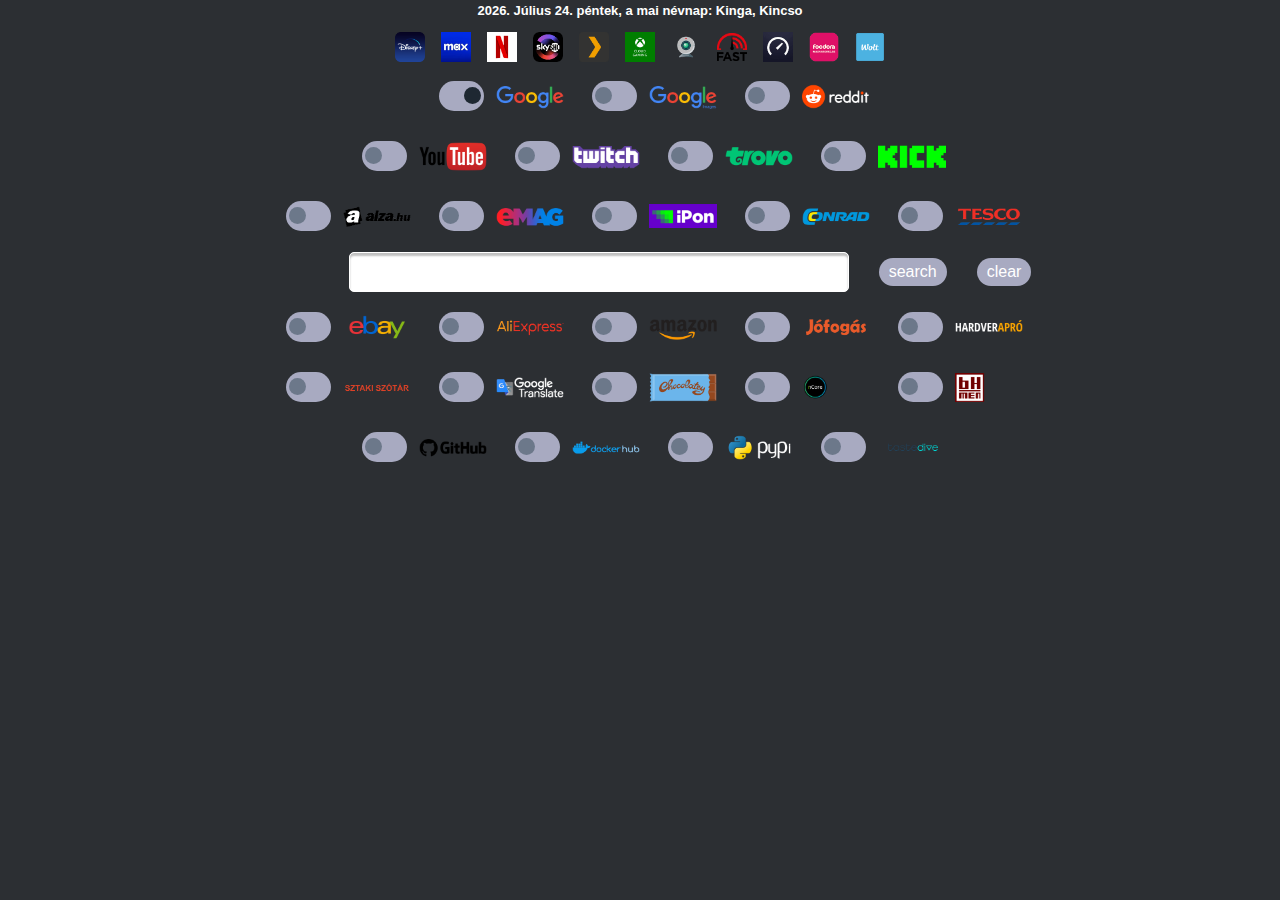
<file: index.html>
<html>
<head>

<link rel="stylesheet" href="styles.css">

<link rel="shortcut icon" href="images/favicon.ico">

<meta http-equiv="Content-Type" content="text/html; charset=utf-8" />

<title>dzsnet start | powered by dzsnet solutions</title>

</head>

<body>

<div id='top' align="center">
  <table align="center">
    <tr>
      <td height="0" valign="bottom"><script language="javascript" src="nevnap.js"></script></td></tr>
  </table>

<script language="javascript" src="search.js"></script>

<!-- <script type="application/javascript">
  function getIP(json) {
    document.write("IP addr.: ", json.ip);
  }
</script>

<script type="application/javascript" src="https://api.ipify.org?format=jsonp&callback=getIP"></script>-->  
  
<div align="center">

</br>
<a href="https://disneyplus.com" cstyle="text-decoration:none;"><img border="0" width="30" height=auto align=absmiddle src="images/disneyplus.png"></a>&nbsp &nbsp &nbsp
<a href="https://max.com" cstyle="text-decoration:none;"><img border="0" width="30" height=auto align=absmiddle src="images/max.jpg"></a>&nbsp &nbsp &nbsp
<a href="https://netflix.com" cstyle="text-decoration:none;"><img border="0" width="30" height=auto align=absmiddle src="images/netflix.png"></a>&nbsp &nbsp &nbsp
<a href="https://www.skyshowtime.com/" cstyle="text-decoration:none;"><img border="0" width="30" height=auto align=absmiddle src="images/skyshowtime.png"></a>&nbsp &nbsp &nbsp
<a href="https://app.plex.tv" cstyle="text-decoration:none;"><img border="0" width="30" height=auto align=absmiddle src="images/plex.png"></a>&nbsp &nbsp &nbsp
<a href="https://www.xbox.com/en-US/play" cstyle="text-decoration:none;"><img border="0" width="30" height=auto align=absmiddle src="images/xcloud.png"></a>&nbsp &nbsp &nbsp
<a href="https://dzsnet.github.io/start/webcam" cstyle="text-decoration:none;"><img border="0" width="30" height=auto align=absmiddle src="images/webcam.png"></a>&nbsp &nbsp &nbsp
<a href="https://fast.com" cstyle="text-decoration:none;"><img border="0" width="30" height=auto align=absmiddle src="images/fast.png"></a>&nbsp &nbsp &nbsp
<a href="https://speedtest.net" cstyle="text-decoration:none;"><img border="0" width="30" height=auto align=absmiddle src="images/speedtest.png"></a>&nbsp &nbsp &nbsp
<a href="https://foodora.hu" cstyle="text-decoration:none;"><img border="0" width="30" height=auto align=absmiddle src="images/foodora.png"></a>&nbsp &nbsp &nbsp
<a href="https://wolt.com" cstyle="text-decoration:none;"><img border="0" width="30" height=auto align=absmiddle src="images/wolt.png"></a>
</div>

<section id="first" class="section">
<div class="row">
<form name="searchform" onSubmit="return dosearch();"  autocomplete="off">
    <div class="container">
      <input type="radio" name="sengines" id="radio-1" value="https://www.google.hu/search?q=" onclick="document.searchform.searchterms.focus()" checked="1">
      <label for="radio-1"><span class="radio"></span></label><a href="https://google.hu"><img src="images/google.png" alt="Google" width="68" height="29" border="0" align="absmiddle" /></a>
    </div>
    <div class="container">
      <input type="radio" name="sengines" id="radio-2" value="https://images.google.hu/images?q=" onclick="document.searchform.searchterms.focus()">
      <label for="radio-2"><span class="radio"></span></label><a href="https://images.google.hu"><img src="images/google_images.png" alt="Google Képek" width="68" height="29" border="0" align="absmiddle" /></a>
    </div>
    <div class="container">
      <input type="radio" name="sengines" id="radio-reddit" value="https://www.reddit.com/search/?q=" onclick="document.searchform.searchterms.focus()">
      <label for="radio-reddit"><span class="radio"></span></label><a href="https://www.reddit.com"><img src="images/reddit.png" alt="Twitch" width="68" height="29" border="0" align="absmiddle" /></a>
    </div>
</br>
    <div class="container">
      <input type="radio" name="sengines" id="radio-3" value="https://www.youtube.com/results?search_query=" onclick="document.searchform.searchterms.focus()">
      <label for="radio-3"><span class="radio"></span></label><a href="https://youtube.com"><img src="images/youtube.png" alt="YouTube" width="68" height="29" border="0" align="absmiddle" /></a>
    </div>
    <div class="container">
      <input type="radio" name="sengines" id="radio-twitch" value="https://www.twitch.tv/search?term=" onclick="document.searchform.searchterms.focus()">
      <label for="radio-twitch"><span class="radio"></span></label><a href="https://twitch.tv"><img src="images/twitch.png" alt="Twitch" width="68" height="29" border="0" align="absmiddle" /></a>
    </div>
    <div class="container">
      <input type="radio" name="sengines" id="radio-trovo" value="https://trovo.live/search?q=" onclick="document.searchform.searchterms.focus()">
      <label for="radio-trovo"><span class="radio"></span></label><a href="https://trovo.live"><img src="images/trovo.png" alt="Twitch" width="68" height="29" border="0" align="absmiddle" /></a>
    </div>
    <div class="container">
      <input type="radio" name="sengines" id="radio-kick" value="https://kick.com/search?q=" onclick="document.searchform.searchterms.focus()">
      <label for="radio-kick"><span class="radio"></span></label><a href="https://kick.com"><img src="images/kick.png" alt="Kick" width="68" height="29" border="0" align="absmiddle" /></a>
    </div>
</br>

    <div class="container">
      <input type="radio" name="sengines" id="radio-15" value="https://www.alza.hu/search.htm?exps=" onclick="document.searchform.searchterms.focus()">
      <label for="radio-15"><span class="radio"></span></label><a href="https://www.alza.hu"><img src="images/alza.png" alt="emag.hu" width="68" height="29" border="0" align="absmiddle" /></a>
    </div>
    <div class="container">
      <input type="radio" name="sengines" id="radio-emag" value="https://www.emag.hu/search/" onclick="document.searchform.searchterms.focus()">
      <label for="radio-emag"><span class="radio"></span></label><a href="https://www.emag.hu/homepage"><img src="images/emag.png" alt="emag.hu" width="68" height="29" border="0" align="absmiddle" /></a>
    </div>
    <div class="container">
      <input type="radio" name="sengines" id="radio-14" value="https://ipon.hu/kereses/shop?keyword=" onclick="document.searchform.searchterms.focus()">
      <label for="radio-14"><span class="radio"></span></label><a href="https://ipon.hu"><img src="images/ipon3.png" alt="ipon.hu" width="68" height="29" border="0" align="absmiddle" /></a>
    </div>
    <div class="container">
      <input type="radio" name="sengines" id="radio-conrad" value="https://www.conrad.hu/kereses?search=" onclick="document.searchform.searchterms.focus()">
      <label for="radio-conrad"><span class="radio"></span></label><a href="https://www.conrad.hu/"><img src="images/conrad.png" alt="edigital.hu" width="68" height="29" border="0" align="absmiddle" /></a>
    </div>
    <div class="container">
      <input type="radio" name="sengines" id="radio-tesco" value="https://bevasarlas.tesco.hu/groceries/hu-HU/search?query=" onclick="document.searchform.searchterms.focus()">
      <label for="radio-tesco"><span class="radio"></span></label><a href="https://bevasarlas.tesco.hu/groceries/hu-HU"><img src="images/tesco.png" alt="Tesco" width="68" height="29" border="0" align="absmiddle" /></a>
    </div>
</br>
        <table width="650" border="0" cellpadding="0" cellspacing="0">
          <tr>
            <td width="393">	    <div align="right">
              <input type="hidden" name="ie" value="UTF-8" />
              <input type="hidden" name="oe" value="UTF-8" />
              <input type="text" maxlength="255" size="50" name="searchterms" class="textboxstyle2" autofocus/>
            </div></td>
            <td width="69"><div align="center">
              <input name="f" type="submit" value="search" class="buttons" />
            </div></td>
            <td width="69"><div align="center">
              <input name="reset" type="button" id="reset" class="buttons" value="clear" onclick="document.searchform.searchterms.value=''; document.searchform.searchterms.focus()"; />
            </div></td>
          </tr>
        </table>
</br>
    <div class="container">
      <input type="radio" name="sengines" id="radio-5" value="https://www.ebay.com/sch/i.html?_nkw=" onclick="document.searchform.searchterms.focus()">
      <label for="radio-5"><span class="radio"></span></label><a href="https://www.ebay.com"><img src="images/ebaylogo.png" alt="ebay" width="68" height="29" border="0" align="absmiddle" /></a>
    </div>
    <div class="container">
      <input type="radio" name="sengines" id="radio-ali" value="https://www.aliexpress.com/wholesale?catId=0&initiative_id=SB_20220212065257&SearchText=" onclick="document.searchform.searchterms.focus()">
      <label for="radio-ali"><span class="radio"></span></label><a href="https://www.aliexpress.com"><img src="images/aliexpress.png" alt="ebay" width="68" height="29" border="0" align="absmiddle" /></a>
    </div>
    <div class="container">
      <input type="radio" name="sengines" id="radio-5amazon" value="https://www.amazon.de/s?k=" onclick="document.searchform.searchterms.focus()">
      <label for="radio-5amazon"><span class="radio"></span></label><a href="https://www.amazon.de"><img src="images/amazon.png" alt="ebay" width="68" height="29" border="0" align="absmiddle" /></a>
    </div>
    <div class="container">
      <input type="radio" name="sengines" id="radio-5_" value="https://www.jofogas.hu/magyarorszag?q=" onclick="document.searchform.searchterms.focus()">
      <label for="radio-5_"><span class="radio"></span></label><a href="https://jofogas.hu"><img src="images/jofogas_logo.png" alt="ebay" width="68" height="29" border="0" align="absmiddle" /></a>
    </div>
    <div class="container">
      <input type="radio" name="sengines" id="radio-5_hardverapro" value="https://hardverapro.hu/aprok/keres.php?stext=" onclick="document.searchform.searchterms.focus()">
      <label for="radio-5_hardverapro"><span class="radio"></span></label><a href="https://hardverapro.hu"><img src="images/hardverapro.png" alt="ebay" width="68" height="29" border="0" align="absmiddle" /></a>
    </div>
</br>
    <div class="container">
      <input type="radio" name="sengines" id="radio-10" value="https://szotar.sztaki.hu/search?fromlang=all&tolang=all&fromlang=all&tolang=all&searchWord=" onclick="document.searchform.searchterms.focus()">
      <label for="radio-10"><span class="radio"></span></label><a href="https://szotar.sztaki.hu"><img src="images/sztakiszotarlogo.png" alt="sztaki" width="68" height="29" border="0" align="absmiddle" /></a>
    </div>
    <div class="container">
      <input type="radio" name="sengines" id="radio-11" value="https://translate.google.hu/#en/hu/" onclick="document.searchform.searchterms.focus()">
      <label for="radio-11"><span class="radio"></span></label><a href="https://translate.google.hu"><img src="images/googletranslatelogo.png" alt="googletranslate" width="68" height="29" border="0" align="absmiddle" /></a>
    </div>

    <div class="container">
      <input type="radio" name="sengines" id="radio-choco" value="https://chocolatey.org/packages?q=" onclick="document.searchform.searchterms.focus()">
      <label for="radio-choco"><span class="radio"></span></label><a href="https://chocolatey.org/"><img src="images/choco.png" alt="chocolatey" width="68" height="29" border="0" align="absmiddle" /></a>
    </div>
    <div class="container">
      <input type="radio" name="sengines" id="radio-13" value="https://ncore.pro/torrents.php?&miben=name&tipus=all&mire=" onclick="document.searchform.searchterms.focus()">
      <label for="radio-13"><span class="radio"></span></label><a href="https://ncore.pro/hitnrun.php"><img src="images/ncore.png" alt="ncore.pro" width="68" height="29" border="0" align="absmiddle" /></a>
    </div>
    <div class="container">
      <input type="radio" name="sengines" id="radio-13bh" value="https://bithumen.be/browse.php?genre=0&search=" onclick="document.searchform.searchterms.focus()">
      <label for="radio-13bh"><span class="radio"></span></label><a href="https://bithumen.be/browse.php"><img src="images/bh.png" alt="ncore.pro" width="68" height="29" border="0" align="absmiddle" /></a>
    </div>
</br>
    <div class="container">
      <input type="radio" name="sengines" id="radio-github" value="https://github.com/search?q=" onclick="document.searchform.searchterms.focus()">
      <label for="radio-github"><span class="radio"></span></label><a href="https://github.com"><img src="images/github.png" alt="Twitch" width="68" height="29" border="0" align="absmiddle" /></a>
    </div>
    <div class="container">
      <input type="radio" name="sengines" id="radio-docker" value="https://hub.docker.com/search?q=" onclick="document.searchform.searchterms.focus()">
      <label for="radio-docker"><span class="radio"></span></label><a href="https://hub.docker.com"><img src="images/docker.png" alt="Twitch" width="68" height="29" border="0" align="absmiddle" /></a>
    </div>
    <div class="container">
      <input type="radio" name="sengines" id="radio-pypi" value="https://pypi.org/search/?q=" onclick="document.searchform.searchterms.focus()">
      <label for="radio-pypi"><span class="radio"></span></label><a href="https://pypi.org"><img src="images/pypi.png" alt="Twitch" width="68" height="29" border="0" align="absmiddle" /></a>
    </div>
    <div class="container">
      <input type="radio" name="sengines" id="radio-tastedive" value="https://tastedive.com/movies/like/" onclick="document.searchform.searchterms.focus()">
      <label for="radio-tastedive"><span class="radio"></span></label><a href="https://tastedive.com"><img src="images/tastedive.png" alt="Twitch" width="68" height="29" border="0" align="absmiddle" /></a>
    </div>
 </div>
</form>
</section>

<script language="JavaScript">
document.searchform.searchterms.focus();
</script>

<div style="width: 316px;">
<a class="weatherwidget-io" href="https://forecast7.com/en/47d9521d72/nyiregyhaza/" data-label_1="" data-font="Roboto" data-mode="Forecast" data-days="7" data-theme="gray" data-basecolor="#2c2f33" ></a>
<script>
!function(d,s,id){var js,fjs=d.getElementsByTagName(s)[0];if(!d.getElementById(id)){js=d.createElement(s);js.id=id;js.src='https://weatherwidget.io/js/widget.min.js';fjs.parentNode.insertBefore(js,fjs);}}(document,'script','weatherwidget-io-js');
</script>
</div>

</body>
</html>
</file>
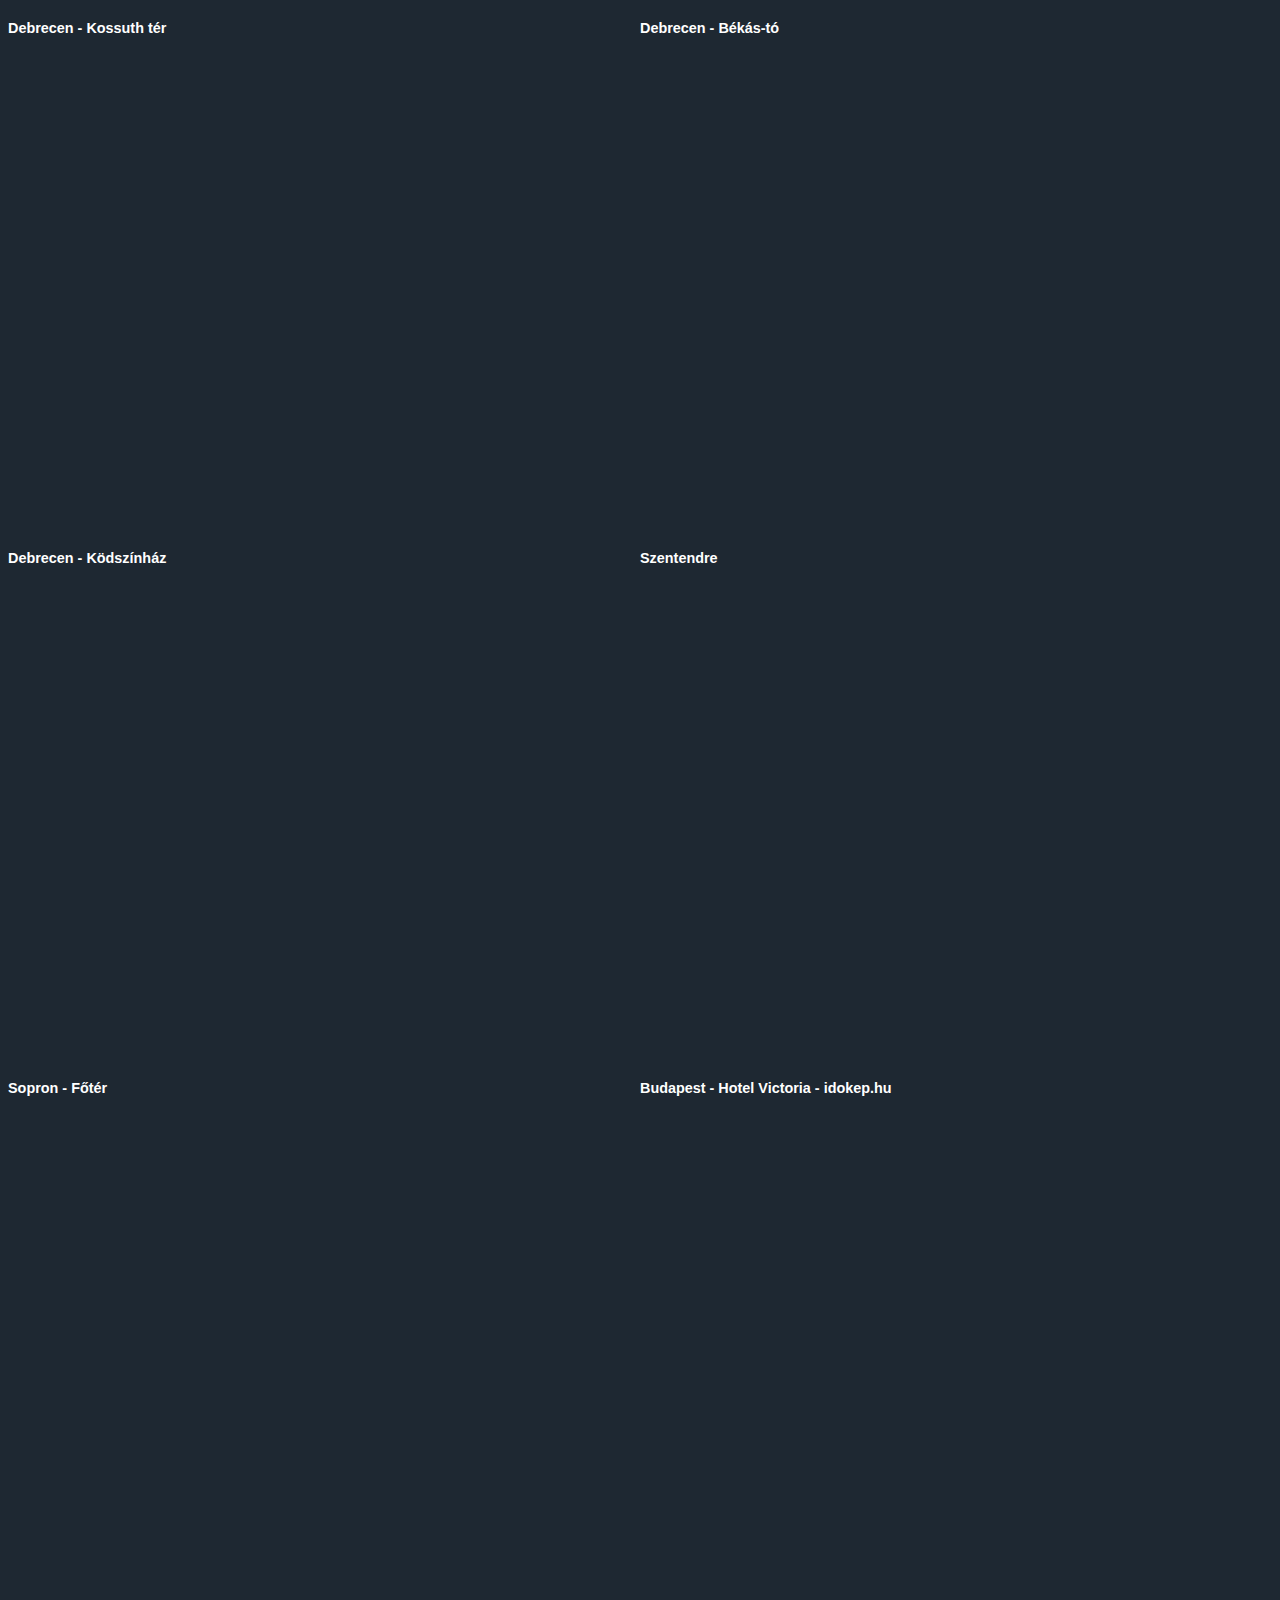
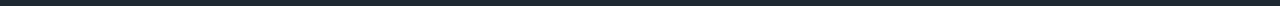
<file: webcam/index.html>
<html>
<head>
<link href="[data-uri]" rel="icon" type="image/x-icon">
<meta http-equiv="Content-Type" content="text/html; charset=utf-8" />
<title>webcams</title>

<style>

.content {
  max-width: 1650px;
  margin: auto;
  padding: 0;
  font-family: 'PT Sans', sans-serif;
  font-size: 0.6em;
  font-weight: bold;
  color: #fff;



}

.row {
  display: flex;

  padding-top: 0px;
  padding-right: 00px;
  padding-bottom: 40px;
  padding-left: 0px;

}

.column {
  flex: 100%;
}

@media screen and (max-width: 800px) {
  .column {
    width: 100%;
  }
}

</style>

</head>

<body style="background-color: #1e2832">
<div class="content">

<div class="row">
  <div class="column"><h2>Debrecen - Kossuth tér</h2>
<iframe src="//g0.ipcamlive.com/player/player.php?alias=5a1d2f80f15fb" style="max-width: 100%;" allowfullscreen="" width="800px" height="450px" frameborder="0"></iframe></div>
  <div class="column"><h2>Debrecen - Békás-tó</h2>
<iframe src="//g0.ipcamlive.com/player/player.php?alias=5a1d2f277c3cb" style="max-width: 100%;" allowfullscreen="" width="800px" height="450px" frameborder="0"></iframe></div>
</div>


<div class="row">
  <div class="column"><h2>Debrecen - Ködszínház</h2>
<iframe src="//g0.ipcamlive.com/player/player.php?alias=5b3b5d9a29e15" style="max-width: 100%;" allowfullscreen="" width="800px" height="450px" frameborder="0"></iframe></div>
  <div class="column"><h2>Szentendre</h2>
<iframe src="//g0.ipcamlive.com/player/player.php?alias=570b5e81b9c8e" style="max-width: 100%;" allowfullscreen="" width="800px" height="450px" frameborder="0"></iframe></div>
</div>

<!--
<div class="row">
  <div class="column"><h2>Eger - Dobó István tér</h2>
<iframe width="800" height="450" src="https://www.youtube.com/embed/IELAhyaUKVk"  style="max-width: 100%;" title="YouTube video player" frameborder="0" allow="accelerometer; autoplay; clipboard-write; encrypted-media; gyroscope; picture-in-picture" allowfullscreen></iframe></div>
  <div class="column"><h2>Pécs - Széchenyi tér</h2>
<iframe width="800" height="450" src="https://www.youtube.com/embed/QqinbjE0FmM"  style="max-width: 100%;" title="YouTube video player" frameborder="0" allow="accelerometer; autoplay; clipboard-write; encrypted-media; gyroscope; picture-in-picture" allowfullscreen></iframe></div>
</div>

-->

<div class="row">
<div class="column"><h2>Sopron - Főtér</h2>
<iframe src="https://www.event-live.hu/sopron/fvp/#fvp_playlist" style="max-width: 100%;" allowfullscreen="" width="800px" height="450px" frameborder="0"></iframe></div>
<!--  <div class="column"><h2>Budapest - Duna, Victoria hotel</h2>
<iframe width="800" height="450" src="//www.earthcam.com/cams/includes/twittercards/container.php?name=15041.flv&w=800&h=450" style="max-width: 100%;" scrolling="no" frameborder="0" allowfullscreen></iframe></div>
</div>-->

<div class="column"><h2>Budapest - Hotel Victoria - idokep.hu</h2>
<iframe width="800" height="450" src="https://stream.idokep.hu/getlatestwebcamlive.php?nev=hotelvictoria&token=a4f90680699ccc4e5d397dde1f9f0403b793214941dbd06bbc5e3d679a33910e"  style="max-width: 100%;" title="YouTube video player" frameborder="0" allow="accelerometer; autoplay; clipboard-write; encrypted-media; gyroscope; picture-in-picture" allowfullscreen></iframe>
</div>

<!--
<div align="center" class="column"><h2>New York - Times Square</h2>
<iframe width="800" height="450" src="https://www.youtube.com/embed/AdUw5RdyZxI"  style="max-width: 100%;" title="YouTube video player" frameborder="0" allow="accelerometer; autoplay; clipboard-write; encrypted-media; gyroscope; picture-in-picture" allowfullscreen></iframe></div>

</div>
-->
</body>
</html>
</file>
<file: styles.css>
body {
  margin: 0;
  padding: 0;
  font-family: 'PT Sans', sans-serif;
  font-size: 0.6em;
  font-weight: bold;
  color: #fff;
# background-color: #1e2832;
  background-color: #2C2F33;
}
#first {
#
 background-color: #1e2832;
  background-color: #2C2F33;
}
#second {
  background-color: #1e2832;
}
.section {
  padding: 0px;
  padding-left: 0px;

}
.section input[type="radio"],
.section input[type="checkbox"]{
  display: none;

}
.container {
  margin-bottom: 10px;
}
.container label {
  position: relative;
}

/* Base styles for spans */
.container span::before,
.container span::after {
  content: '';
  position: absolute;
  top: 0;
  bottom: 0;
  margin: auto;
}

/* Radio buttons */
.container span.radio:hover {
  cursor: pointer;
}
.container span.radio::before {
  left: -52px;
  width: 45px;
  height: 30px;
  background-color: #A8AAC1;
  border-radius: 50px;

}
.container span.radio::after {
  left: -49px;
  width: 17px;
  height: 17px;
  border-radius: 10px;
  background-color: #6C788A;
  transition: left .25s, background-color .25s;
}
input[type="radio"]:checked + label span.radio::after {
  left: -27px;
  background-color: #1e2832;
}
.textboxstyle{
text-position: absolute;
height:22px;
background-image:url('images/textboxback.jpg');
background-repeat: no-repeat;
background-position: top left;
padding-left: 0px;
font-size:large; 
font-weight:bold; 
border-style:none; 
border-width:0px; 
}


.textboxstyle2 {
    width: 500px;
    height: 40px;
    padding: 15px 5px;
    font-family: "HelveticaNeue-Light", "Helvetica Neue Light", "Helvetica Neue", Helvetica, Arial, "Lucida Grande", sans-serif;
    font-weight: 400;
    font-size: 14px;
    color: #9D9E9E;
    text-shadow: 1px 1px 0 #FFF;
    background: #FFF;
    border: 1px solid #FFF;
    border-radius: 5px;
    box-shadow: inset 0 1px 3px rgba(0, 0, 0, 0.50);
    -moz-box-shadow: inset 0 1px 3px rgba(0,0,0,0.50);
    -webkit-box-shadow: inset 0 1px 3px rgba(0, 0, 0, 0.50);
}
  .textboxstyle2:focus {
    background: #ffffff;
    color: #414848;
    box-shadow: inset 0 1px 2px rgba(0, 0, 0, 0.25);
    -moz-box-shadow: inset 0 1px 2px rgba(0,0,0,0.25);
    -webkit-box-shadow: inset 0 3px 2px rgba(0, 0, 0, 0.25);
    outline: 0;
}
  .textboxstyle2:hover {
    background: #ffffff;
    color: #414848;
}

.textboxrow
{
    display: table;
    width: 100%; /*Optional*/
    table-layout: fixed; /*Optional*/
    border-spacing: 0px; /*Optional*/


}
.textboxcolumn
{
    display: table-cell;
#    padding: 10px 40 10px 18;
}

.Row
{
    display: table;
    width: 80%; /*Optional*/
    table-layout: fixed; /*Optional*/
    border-spacing: 0px; /*Optional*/
   padding: 10px 0 0px 100;

}
.container
{
    display: table-cell;
    padding: 10px 50 10px 30;

}


.radio
{
  margin-left: 5px;
  margin-right: 0px;
}

.buttons {
    background-color: #A8AAC1;
    border: none;
    color: white;
    padding: 5px 10px;
    text-align: center;
    text-decoration: none;
    display: inline-block;
    font-size: 16px;
    border-radius: 20px;
    margin-left: 30px;
}

.buttons:hover {
    box-shadow: 0 12px 16px 0 rgba(0,0,0,0.24), 0 17px 50px 0 rgba(0,0,0,0.19);
}
</file>
